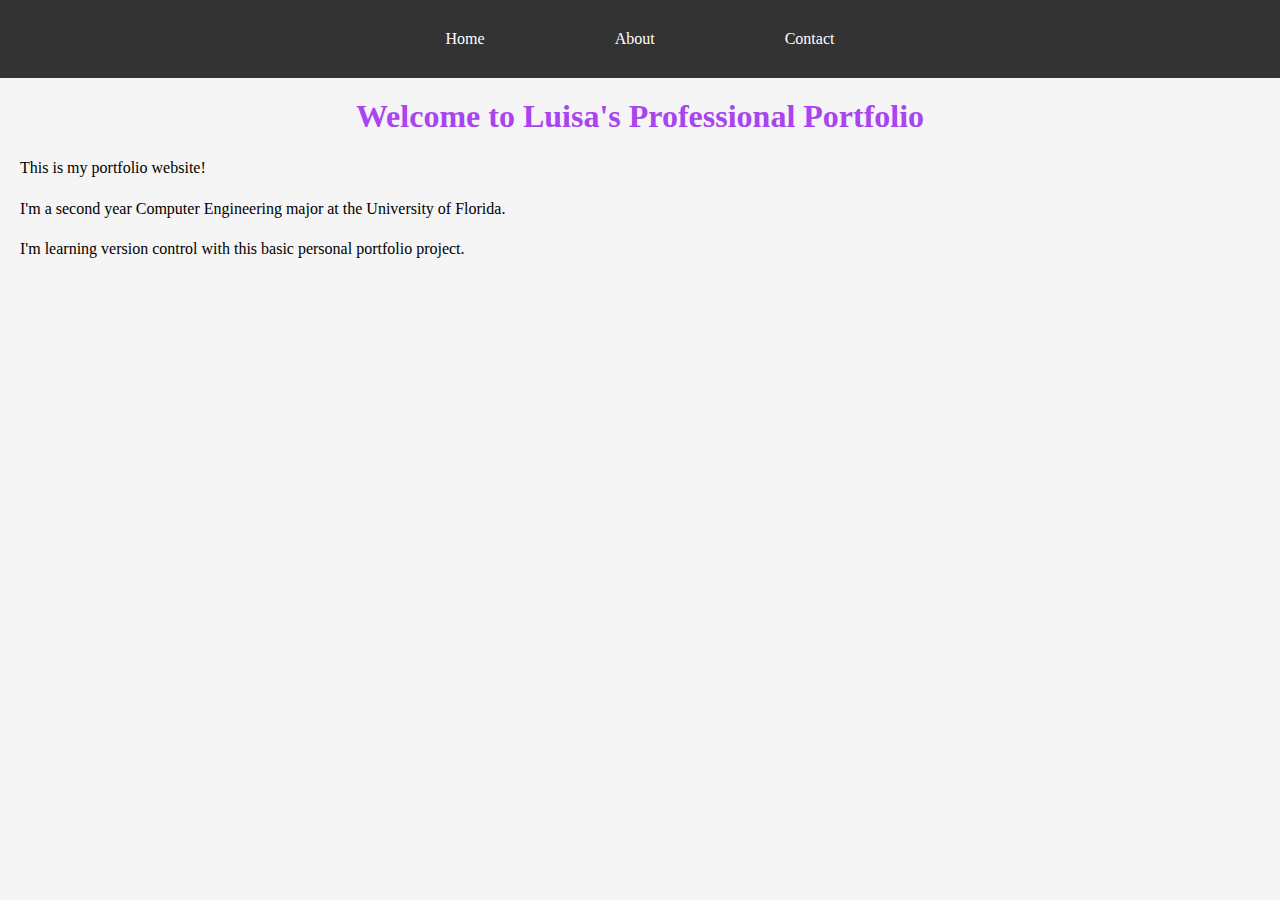
<file: index.html>
<!DOCTYPE html>
<html>
<head>
    <title>My Portfolio</title>
    <link rel="stylesheet" href="style.css">
</head>
<body>
    <nav>
        <a href="index.html">Home</a>
        <a href="about.html">About</a>
        <a href="contact.html">Contact</a>
    </nav>

    <h1>Welcome to Luisa's Professional Portfolio</h1>

    <p>This is my portfolio website!</p>
   
    <p>I'm a second year Computer Engineering major at the University of Florida.</p>
    <p>I'm learning version control with this basic personal portfolio project.</p>
</body>
</html>
</file>
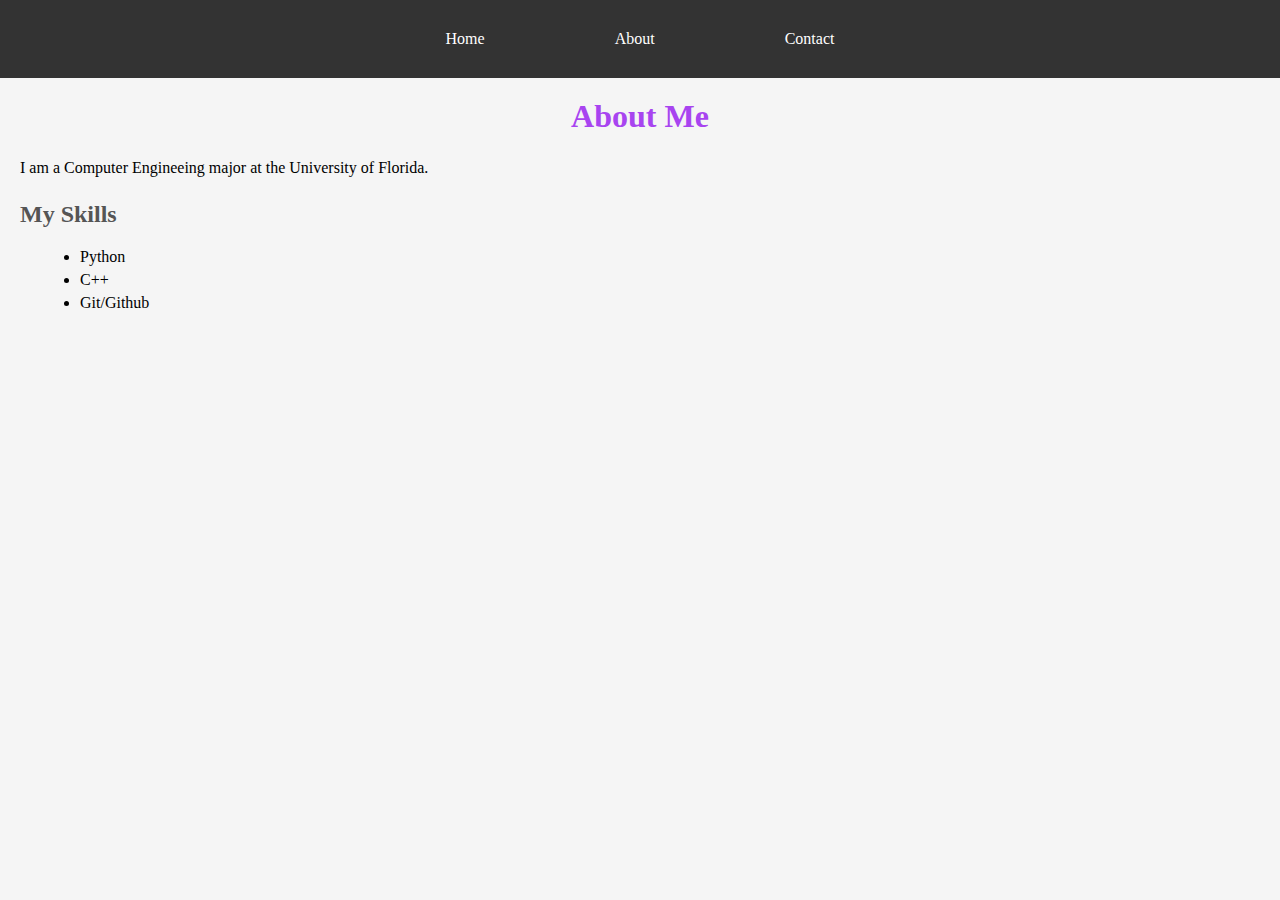
<file: about.html>
<!DOCTYPE html>
<html>
<head>
    <title>About - My Portfolio</title>
    <link rel="stylesheet" href="style.css">
</head>
<body>
    <nav>
        <a href="index.html">Home</a>
        <a href="about.html">About</a>
        <a href="contact.html">Contact</a>
    </nav>
    
    <h1>About Me</h1>
    
    <p>I am a Computer Engineeing major at the University of Florida.</p>
    
    <h2>My Skills</h2>
    <ul>
        <li>Python</li>
        <li>C++</li>
        <li>Git/Github</li>
    </ul>
</body>
</html>
</file>
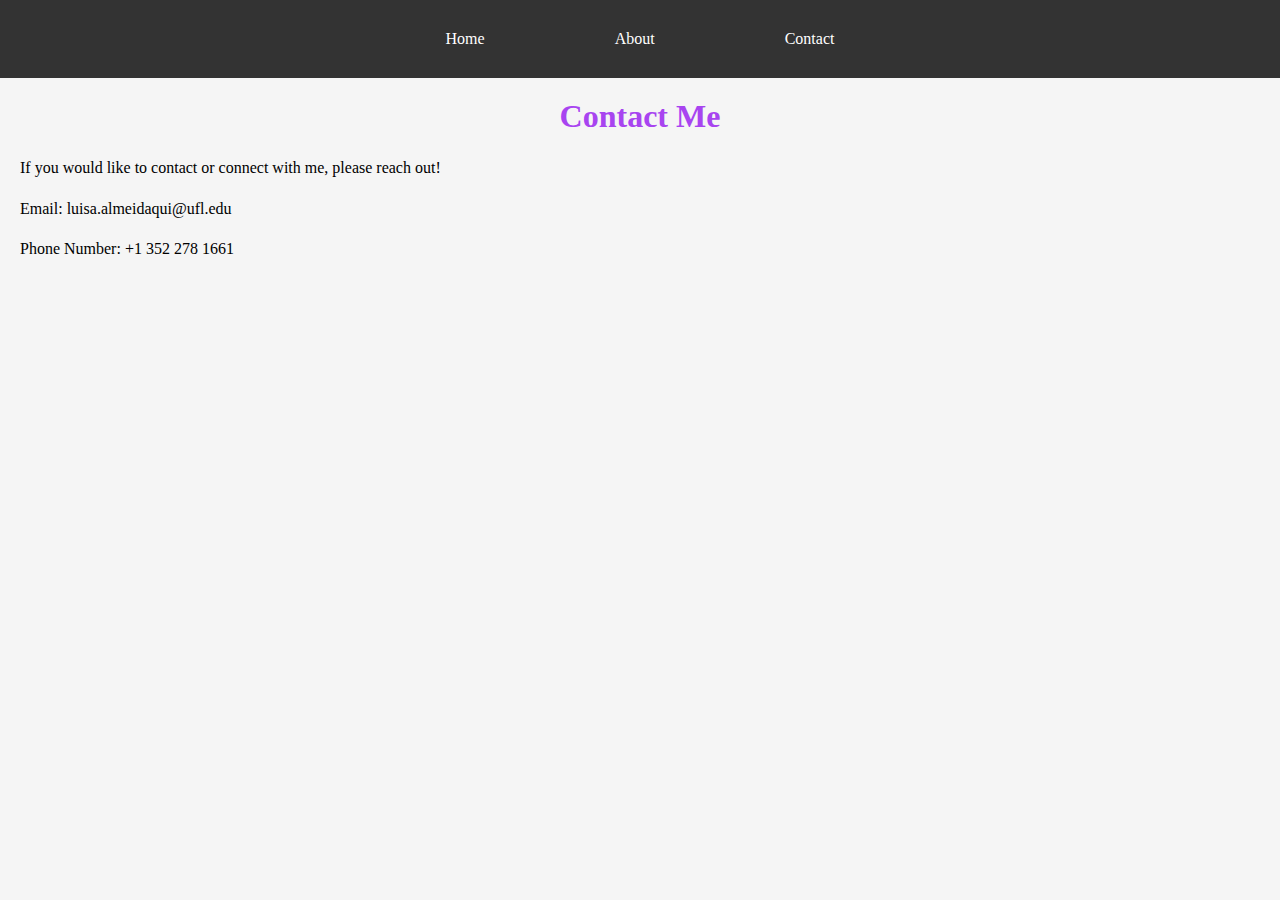
<file: contact.html>
<!DOCTYPE html>
<html>
<head>
    <title>Contact - My Portfolio</title>
    <link rel="stylesheet" href="style.css">
</head>
<body>
    <nav>
        <a href="index.html">Home</a>
        <a href="about.html">About</a>
        <a href="contact.html">Contact</a>
    </nav>
    
    <h1>Contact Me</h1>

    <p>If you would like to contact or connect with me, please reach out!</p>
    
    <p>Email: luisa.almeidaqui@ufl.edu</p>
    
    <p>Phone Number: +1 352 278 1661</p>

</body>
</html>
</file>
<file: style.css>
body {
    font-family: 'Times New Roman', Times, serif, sans-serif;
    margin: 0;
    padding: 0;
    background-color: #f5f5f5;
}

h1 {
    color: #a844f0;
    text-align: center;
    margin: 20px 0;
}

h2 {
    color: #555;
    margin: 20px;
}

nav {
    background-color: #333;
    padding: 30px 0;
    text-align: center;
    margin: 0;
    width: 100%;
}

nav a {
    color: white;
    text-decoration: none;
    margin: 0 43px;
    padding: 15px 20px;
}

nav a:hover {
    background-color: #555;
}

p {
    line-height: 1.6;
    margin: 15px 20px;
}

ul {
    margin: 15px 20px 15px 40px;
}

li {
    margin-bottom: 5px;
}
</file>
